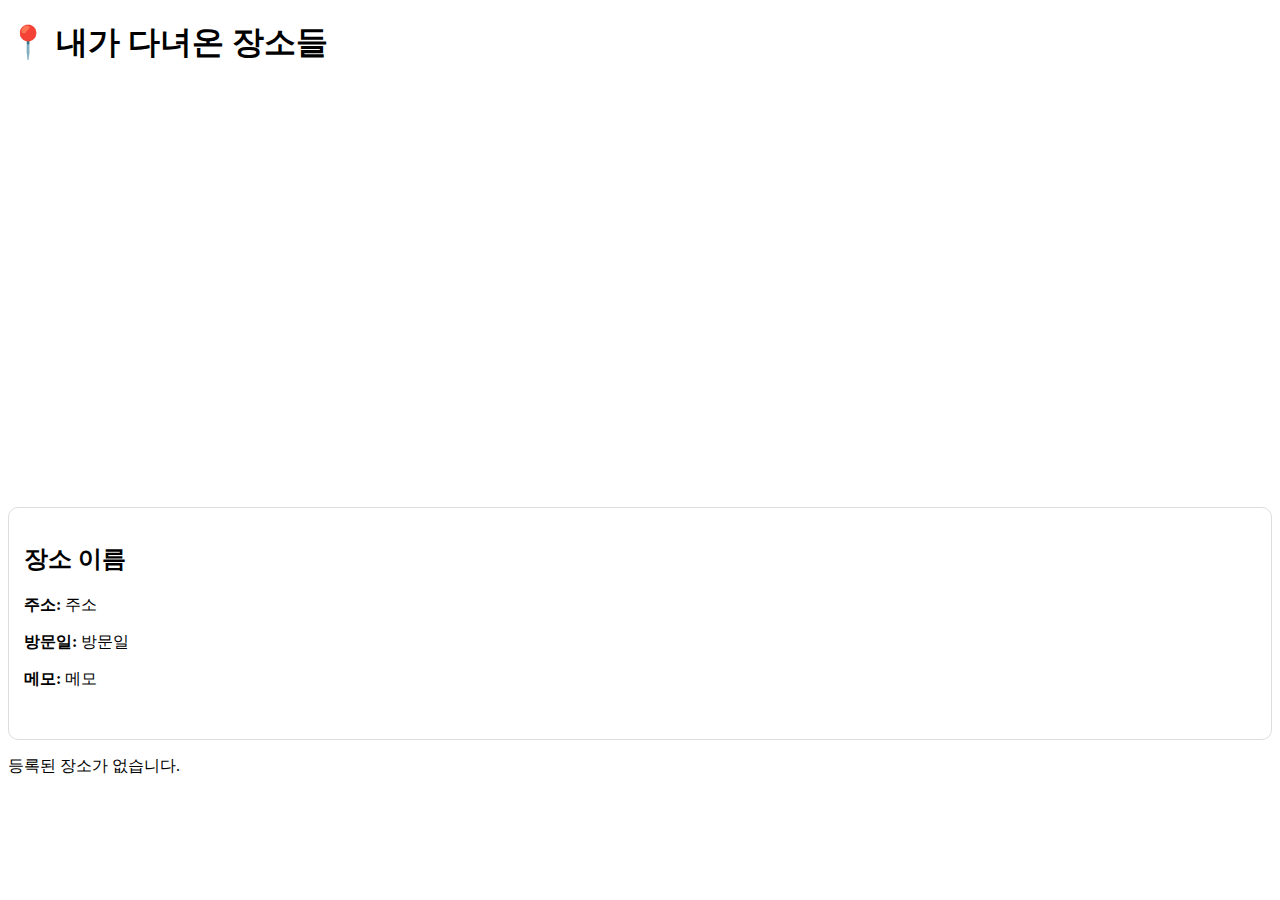
<file: src/main/resources/static/locations.html>
<!DOCTYPE html>
<html lang="ko" xmlns:th="http://www.thymeleaf.org">
<head>
    <meta charset="UTF-8" />
    <title>방문한 장소 지도</title>
    <style>
        #map { width: 100%; height: 400px; margin-bottom: 20px; }
        .location { border: 1px solid #ddd; border-radius: 10px; padding: 15px; margin-bottom: 15px; }
        .location img { max-width: 100%; height: auto; border-radius: 10px; }
    </style>
    <!-- ✅ Kakao Maps SDK -->
    <script type="text/javascript" src="https://dapi.kakao.com/v2/maps/sdk.js?appkey=aa7e1d44f837cbfe9cd3388f9fdfd4bc&libraries=services"></script>
</head>
<body>
<h1>📍 내가 다녀온 장소들</h1>

<!-- ✅ 지도 영역 추가 -->
<div id="map"></div>

<!-- ✅ 장소 목록 -->
<div id="locations" th:if="${locations != null}">
    <div th:each="loc : ${locations}" class="location">
        <h2 th:text="${loc.name}">장소 이름</h2>
        <p><strong>주소:</strong> <span th:text="${loc.address}">주소</span></p>
        <p><strong>방문일:</strong> <span th:text="${loc.visitedDate}">방문일</span></p>
        <p><strong>메모:</strong> <span th:text="${loc.memo}">메모</span></p>
        <img th:if="${loc.imageUrl != null}" th:src="${loc.imageUrl}" th:alt="${loc.name}" />
    </div>
</div>
<div th:if="${locations == null or #lists.isEmpty(locations)}">
    <p>등록된 장소가 없습니다.</p>
</div>

<!-- 팝업창 HTML -->
<div id="form-popup" style="display:none;">
    <div class="popup-content">
        <button class="close-btn" onclick="hideForm()">✖</button>
        <h3>장소 입력</h3>
        <form id="location-form" th:action="@{/locations}" method="post">
            <input type="hidden" name="latitude" th:value="${location?.latitude}" />
            <input type="hidden" name="longitude" th:value="${location?.longitude}" />
            <label>장소 이름:<br><input type="text" name="name" required /></label><br>
            <label>주소:<br><input type="text" name="address" required /></label><br>
            <label>방문일:<br><input type="date" name="visitedDate" required /></label><br>
            <label>메모:<br><textarea name="memo" rows="3"></textarea></label><br>
            <label>이미지 URL:<br><input type="text" name="imageUrl" /></label><br><br>
            <button type="submit">저장</button>
        </form>
    </div>
</div>

<style>
    #form-popup {
        position: absolute;
        z-index: 9999;
        display: none;
        background-color: rgba(0,0,0,0.5);
        width: 100%;
        height: 100%;
        top: 0;
        left: 0;
    }
    .popup-content {
        background: #fff;
        width: 300px;
        margin: 10% auto;
        padding: 20px;
        border-radius: 12px;
        position: relative;
        box-shadow: 0 5px 15px rgba(0,0,0,0.3);
    }
    .popup-content h3 { margin-top: 0; }
    .popup-content label { display: block; margin-bottom: 10px; font-size: 14px; }
    .popup-content input[type="text"],
    .popup-content input[type="date"],
    .popup-content textarea {
        width: 100%;
        padding: 5px;
        box-sizing: border-box;
        margin-top: 4px;
    }
    .popup-content button {
        padding: 8px 14px;
        background-color: #4CAF50;
        color: white;
        border: none;
        border-radius: 8px;
        cursor: pointer;
    }
    .popup-content button:hover { background-color: #45a049; }
    .close-btn {
        position: absolute;
        right: 10px;
        top: 10px;
        background: none;
        border: none;
        font-size: 18px;
        cursor: pointer;
    }
</style>

<script>
    const mapContainer = document.getElementById('map');
    const mapOption = {
        center: new kakao.maps.LatLng(37.5665, 126.9780), // 서울 중심
        level: 3
    };
    const map = new kakao.maps.Map(mapContainer, mapOption);
    const places = new kakao.maps.services.Places();

    kakao.maps.event.addListener(map, 'click', function(mouseEvent) {
        const latlng = mouseEvent.latLng;
        const lat = latlng.getLat();
        const lng = latlng.getLng();

        const coord = new kakao.maps.LatLng(lat, lng);
        searchDetailAddressFromCoords(coord);
        searchNearbyPlace(coord);

        document.querySelector('input[name="latitude"]').value = lat;
        document.querySelector('input[name="longitude"]').value = lng;

        showForm();
    });

    function searchDetailAddressFromCoords(coords) {
        const geocoder = new kakao.maps.services.Geocoder();
        geocoder.coord2Address(coords.getLng(), coords.getLat(), function(result, status) {
            if (status === kakao.maps.services.Status.OK) {
                const address = result[0].road_address?.address_name || result[0].address.address_name;
                document.querySelector('input[name="address"]').value = address;
            } else {
                console.warn("정확한 주소를 찾을 수 없습니다.");
            }
        });
    }

    function searchNearbyPlace(coords) {
        const options = {
            location: coords,
            radius: 50
        };

        places.keywordSearch('', function(result, status) {
            if (status === kakao.maps.services.Status.OK && result.length > 0) {
                document.querySelector('input[name="name"]').value = result[0].place_name;
            } else {
                console.warn("장소명을 찾을 수 없습니다.");
            }
        }, options);
    }

    function showForm() {
        document.getElementById('form-popup').style.display = 'block';
    }

    function hideForm() {
        document.getElementById('form-popup').style.display = 'none';
    }

    document.getElementById('location-form').addEventListener('submit', function(e) {
        e.preventDefault();
        const formData = new FormData(e.target);
        const json = {};
        formData.forEach((v, k) => json[k] = v);

        fetch('/locations', {
            method: 'POST',
            headers: { 'Content-Type': 'application/json' },
            body: JSON.stringify(json)
        }).then(res => {
            if (res.ok) {
                alert('저장되었습니다!');
                hideForm();
                location.reload();
            } else {
                alert('저장 실패');
            }
        });
    });
</script>
</body>
</html>
</file>
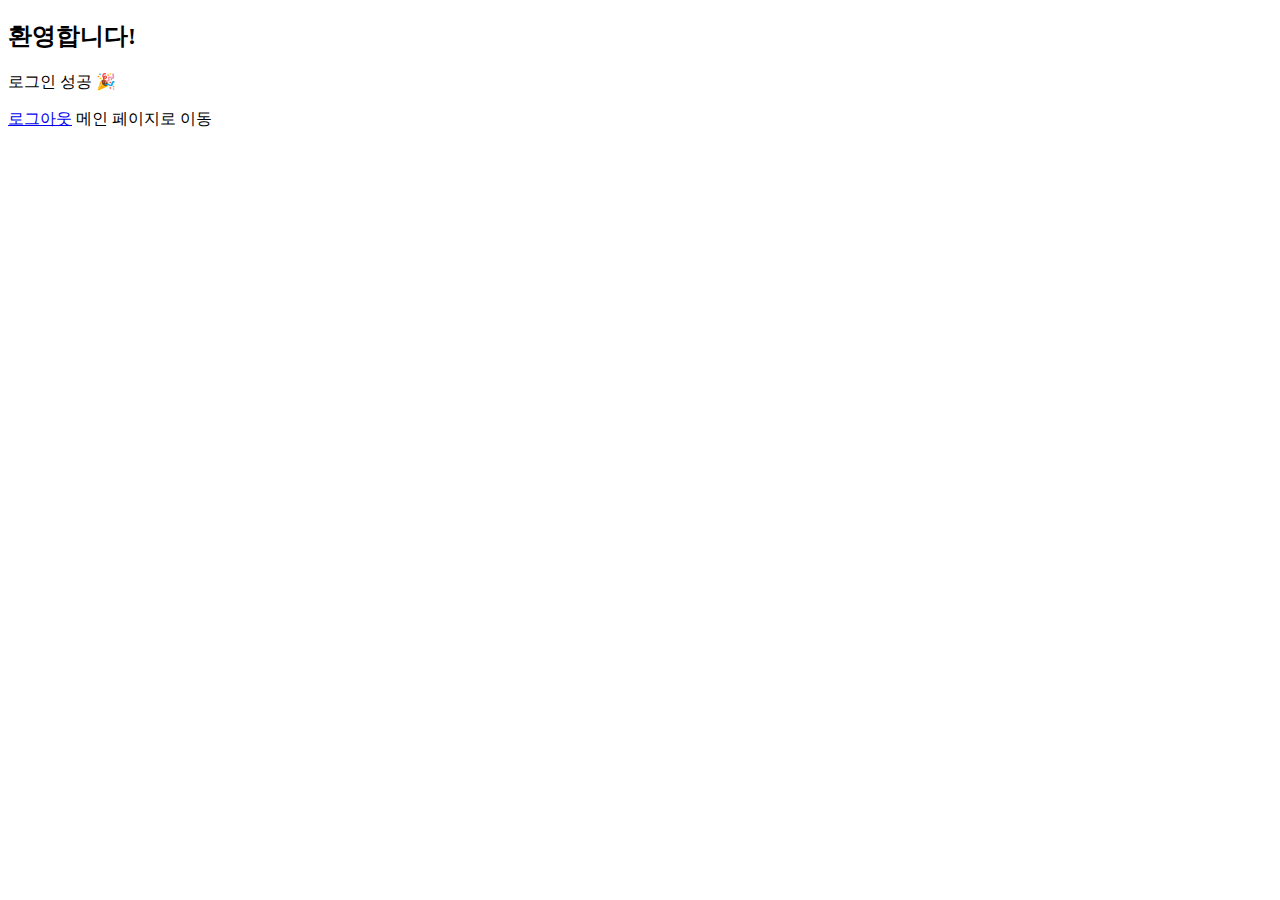
<file: src/main/resources/templates/Home.html>
<!DOCTYPE html>
<html xmlns:th="http://www.thymeleaf.org">
<head>
    <meta charset="UTF-8">
    <title>홈</title>
</head>
<body>
<h2>환영합니다!</h2>
<p>로그인 성공 🎉</p>
<a href="/logout">로그아웃</a>

<a th:href="@{/locations}">메인 페이지로 이동</a>

</body>
</html>
</file>
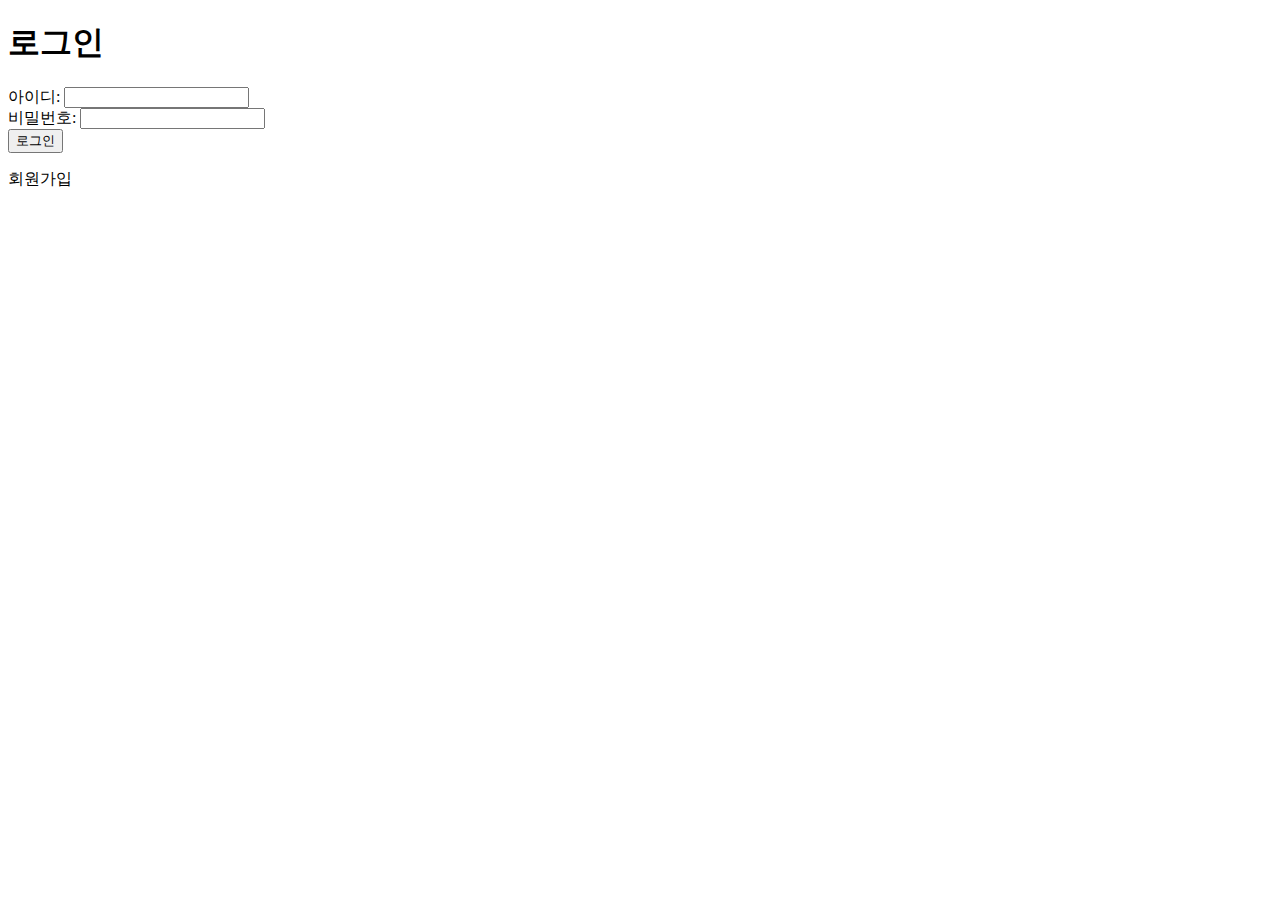
<file: src/main/resources/templates/Login.html>
<!DOCTYPE html>
<html xmlns:th="http://www.thymeleaf.org">
<head>
  <title>로그인</title>
</head>
<body>
<h1>로그인</h1>
<form th:action="@{/login}" method="post">
  <label>아이디: <input type="text" name="username"></label><br>
  <label>비밀번호: <input type="password" name="password"></label><br>
  <button type="submit">로그인</button>
</form>
<p th:if="${error}" th:text="${error}" style="color:red;"></p>
<a th:href="@{/signup}">회원가입</a>
</body>
</html>
</file>
